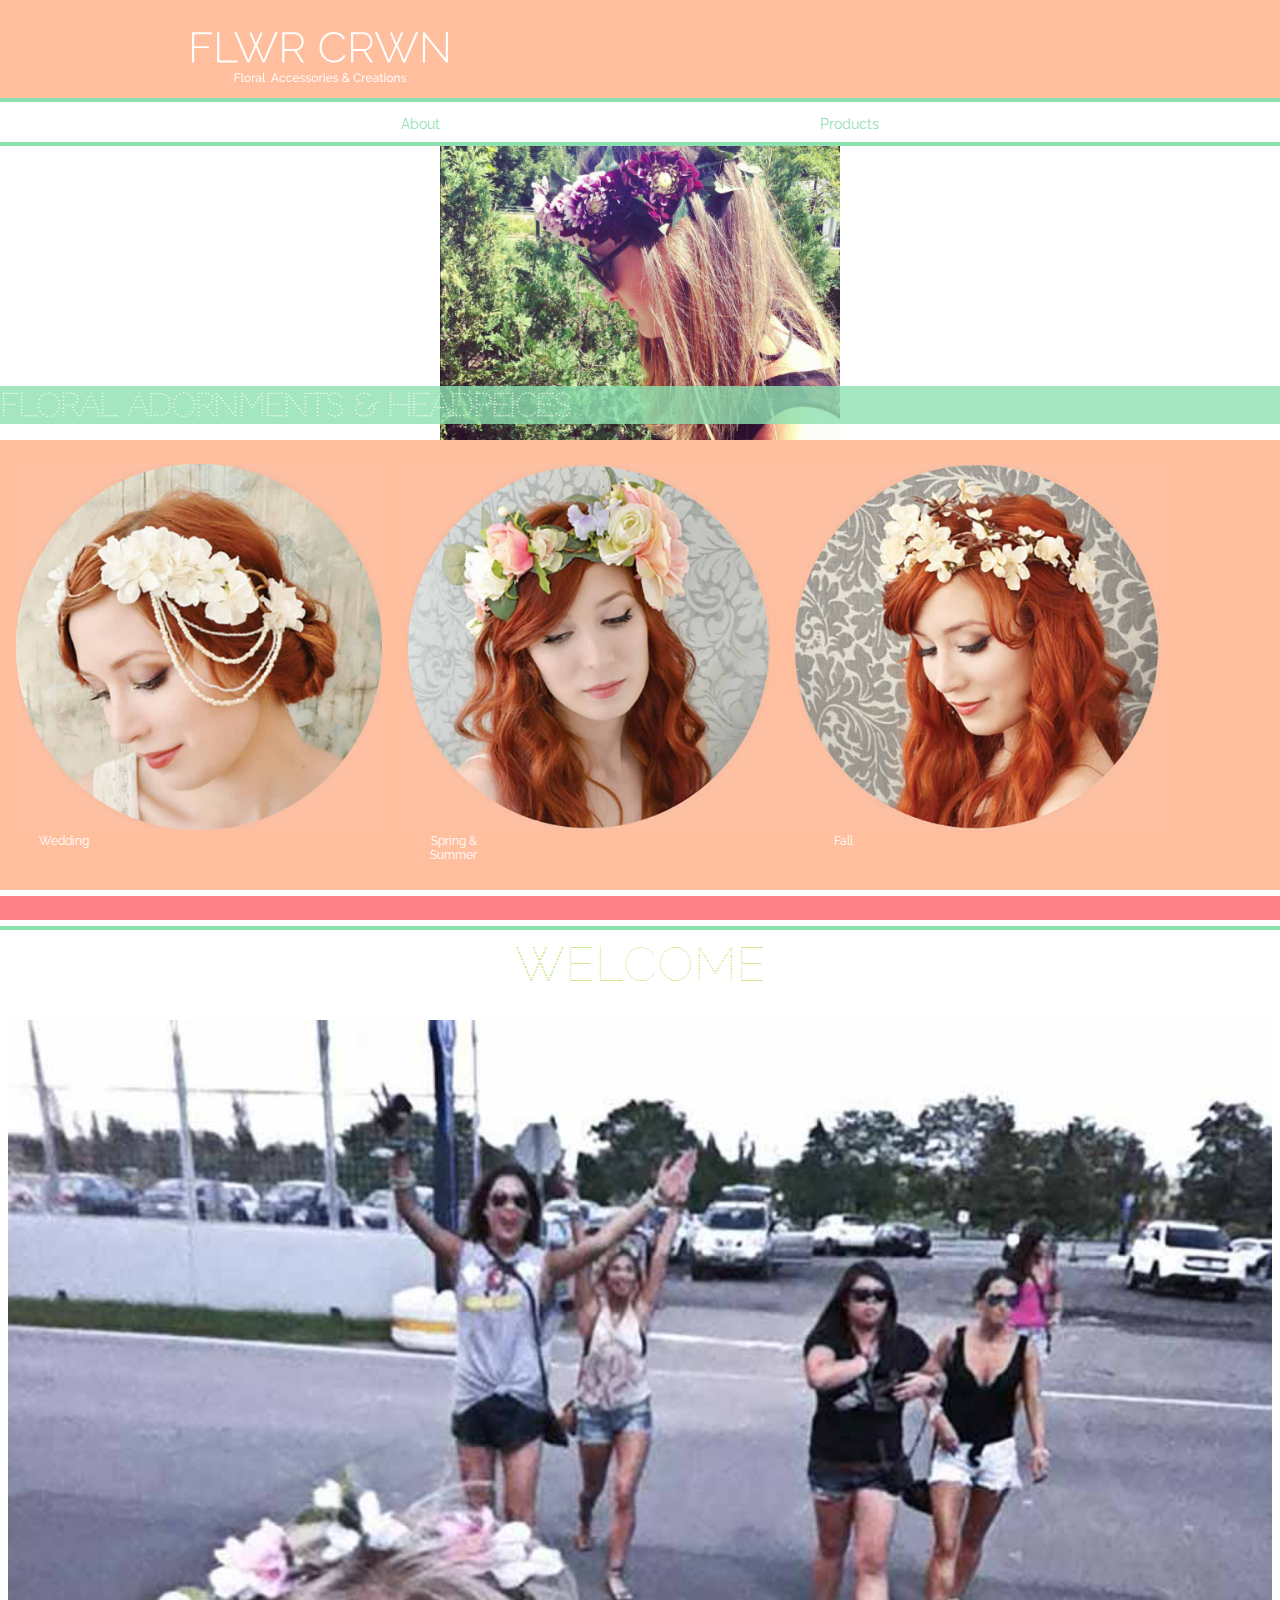
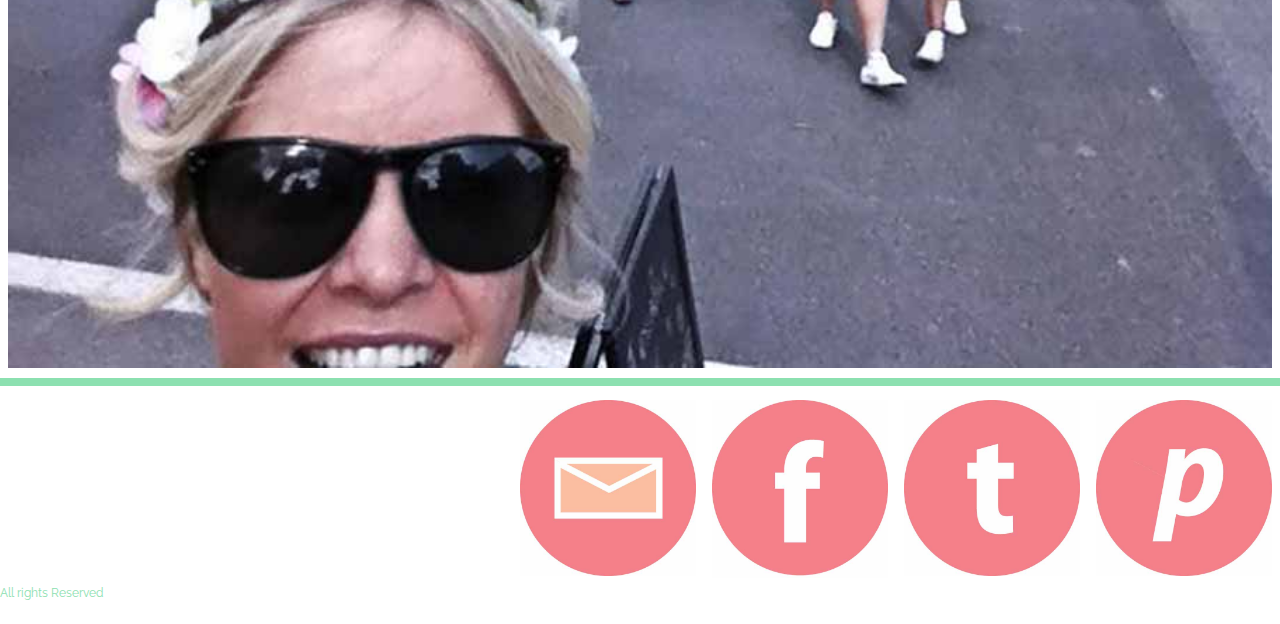
<file: index.html>
<!DOCTYPE html>
<html lang="en-ca">
<head>
	<meta charset="utf-8">
	<title>FLWR CRWN</title>
	<meta name="viewport" content="width=device-width,initial-scale=1">
    <link href="css/general.css" rel="stylesheet">
    <link href='http://fonts.googleapis.com/css?family=Codystar|Raleway|Raleway+Dots' rel='stylesheet' type='text/css'>
    
</head>  
<body>
    
    <header>
        
        <a href="index.html">
            <img src="images/logo.svg" alt="logo" class="logo">
        </a>
            
        <nav class="nav-top">
            <ul>
                <li><a href="about.html">About</a></li>
                <li><a href="products.html" class="selected">Products</a></li>
            </ul> 
        </nav>
    
    </header>
    
    <div class="billboard">
		<h1> FLORAL ADORNMENTS &amp; HEADPEICES</h1>
	</div>
    
    <article>
  
    <div class="buckets">
            
       <a href="products.html">
            <figure>
                <img src="images/springcircle.jpg" alt="Wedding">
				<figcaption>Wedding</figcaption>
            </figure>
        </a>
        
        <a href="products.html">
            <figure>
                <img src="images/springsummercircle.jpg" alt="Spring and Summer">
				<figcaption>Spring &amp; Summer</figcaption>
            </figure>
        </a>
            
        <a href="products.html">
            <figure>
             <img src="images/autumncircle.jpg" alt="Fall">
                <figcaption>Fall</figcaption>
            </figure>
        </a>
		
    </div>
        
        <hr>
        
        <hr class="thingreenline">
    
        <h2> Welcome </h2>
    
         <figure class="emma">
                <img src="images/emmaflower.jpg" alt="Emma Flower">
        </figure>
        
        <hr class="thickgreenline">
    
    </article>
    
    <footer>
        
         <div class="buckets2">
                <figure>
            <a href="http://www.pinterest.com">
                <img src="images/pinterest.jpg" alt="Pinterest">
            </a>
            </figure>
             
             <figure>
            <a href="http://tumblr.com">
                <img src="images/tumblr.jpg" alt="Tumblr">
            </a>
            </figure>
             
             <figure>
            <a href="http://facebook.com">
                <img src="images/facebook.jpg" alt="Facebook">
            </a>
             </figure>
             
            <figure>
            <a href="http://gmail.com">
                <img src="images/mail.jpg" alt="Mail">
            </a>
             </figure>
        </div>
       
        
        <h3> All rights Reserved</h3>
    </footer>  
    
    
</body>
</html>
</file>
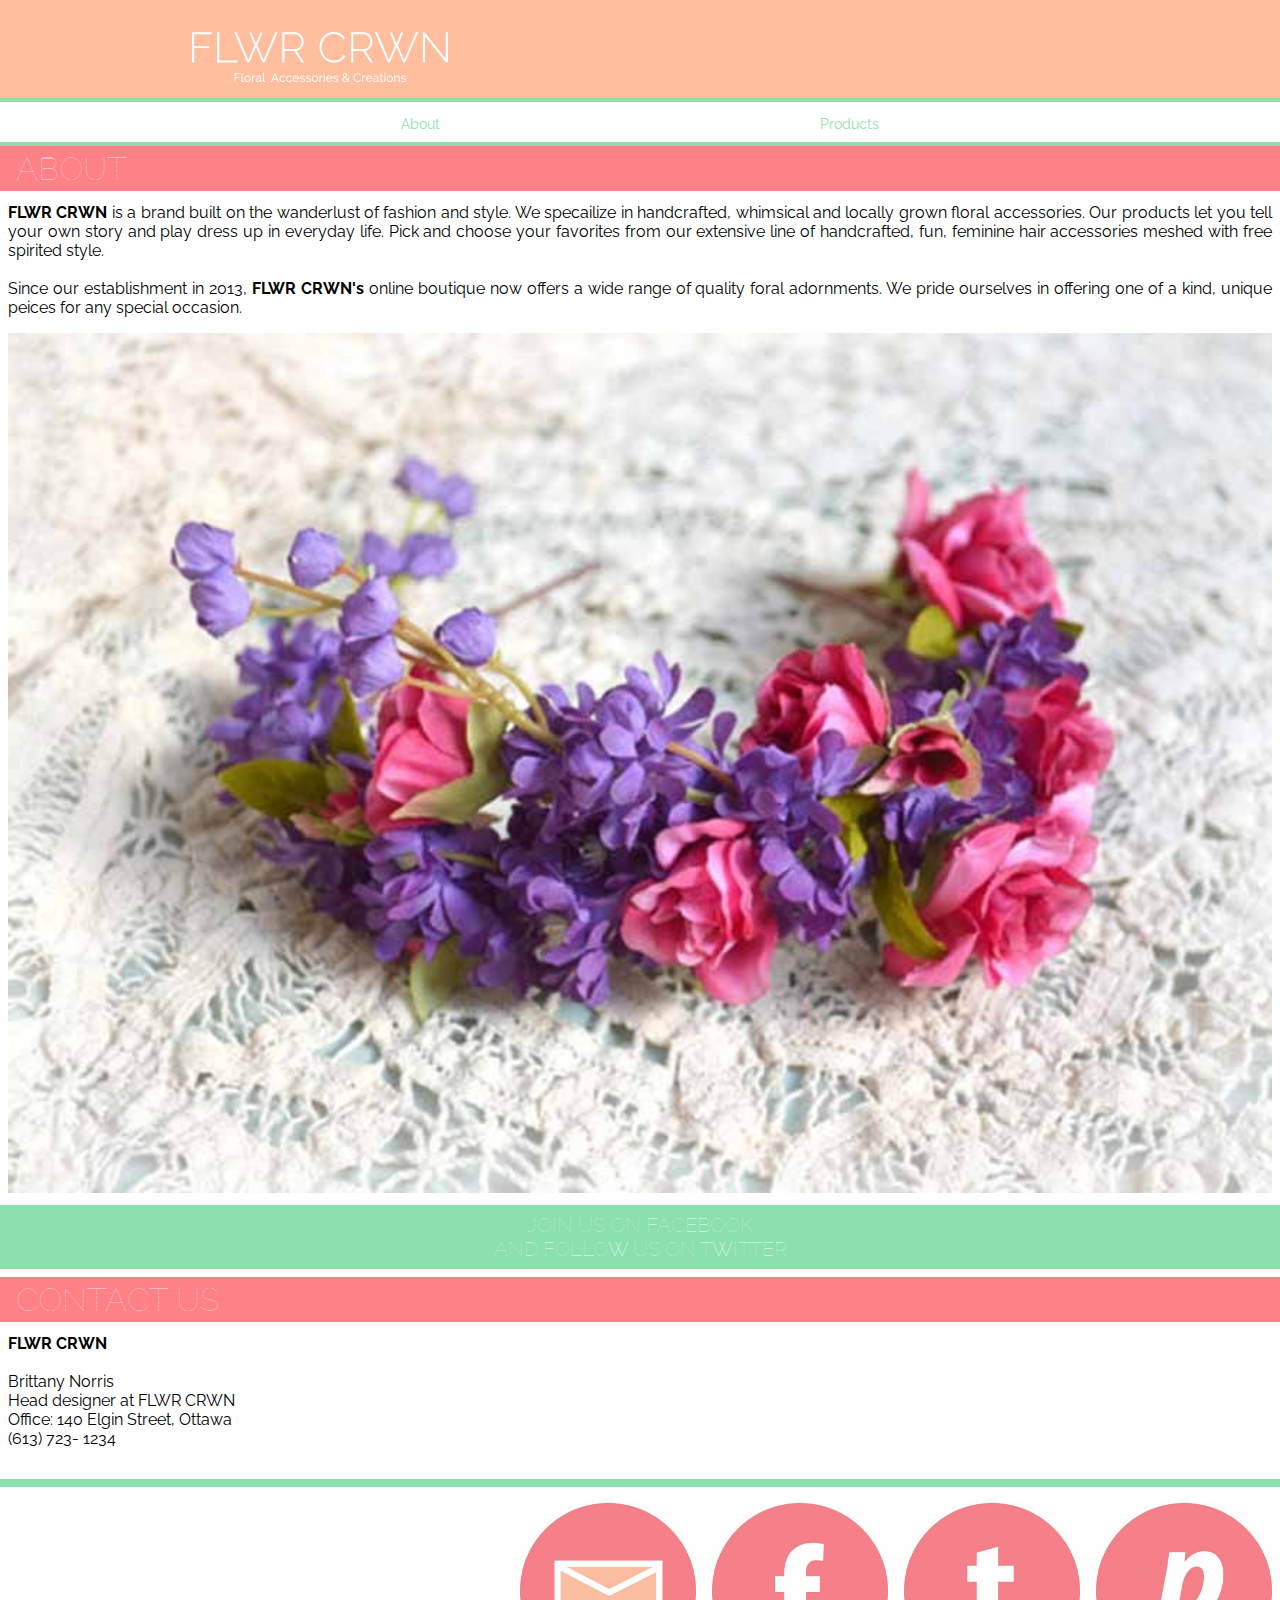
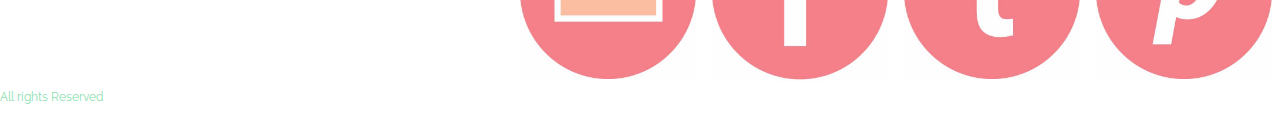
<file: about.html>
<!DOCTYPE html>
<html lang="en-ca">
<head>
    <link href='http://fonts.googleapis.com/css?family=Raleway|Raleway+Dots' rel='stylesheet' type='text/css'>
	<meta charset="utf-8">
	<title>FLWR CRWN</title>
	<meta name="viewport" content="width=device-width,initial-scale=1">
    <link href="css/general.css" rel="stylesheet">
</head>  
<body>
    
    <header>
        
        <a href="index.html">
            <img src="images/logo.svg" alt="logo" class="logo">
        </a>
            
        <nav class="nav-top">
            <ul>
                <li><a href="about.html">About</a></li>
                <li><a href="products.html" class="selected">Products</a></li>
            </ul> 
        </nav>
    
    </header>
    
    <h4> ABOUT </h4>
    
    <article class=about>
  
      <strong>FLWR CRWN</strong> is a brand built on the wanderlust of fashion and style. We specailize in handcrafted, whimsical and locally grown floral accessories. Our products let you tell your own story and play dress up in everyday life. Pick and choose your favorites from our extensive line of handcrafted, fun, feminine hair accessories meshed with free spirited style. <br><br> Since our establishment in 2013, <strong>FLWR CRWN's</strong> online boutique now offers a wide range of quality foral adornments. We pride ourselves in offering one of a kind, unique peices for any special occasion. 
        
    </article>
    
    <figure class="emma">
                <img src="images/aboutpage.jpg" alt="headpeice">
    </figure>
    
    <h5> JOIN US ON FACEBOOK <br>AND FOLLOW US ON TWITTER</h5>
    
    <h4> CONTACT US </h4>
    
    <article class=about>
  <strong>FLWR CRWN</strong><br><br>Brittany Norris <br> Head designer at FLWR CRWN <br> Office: 140 Elgin Street, Ottawa <br> (613) 723- 1234 <br> <br> </article> 

    <hr class="thickgreenline">
    
    <footer>
        
         <div class="buckets2">
                <figure>
            <a href="http://www.pinterest.com">
                <img src="images/pinterest.jpg" alt="Pinterest">
            </a>
            </figure>
             
             <figure>
            <a href="http://tumblr.com">
                <img src="images/tumblr.jpg" alt="Tumblr">
            </a>
            </figure>
             
             <figure>
            <a href="http://facebook.com">
                <img src="images/facebook.jpg" alt="Facebook">
            </a>
             </figure>
             
            <figure>
            <a href="http://gmail.com">
                <img src="images/mail.jpg" alt="Mail">
            </a>
             </figure>
        </div>
        
        <h3> All rights Reserved</h3>
    </footer>  
    
</body>
</html>
</file>
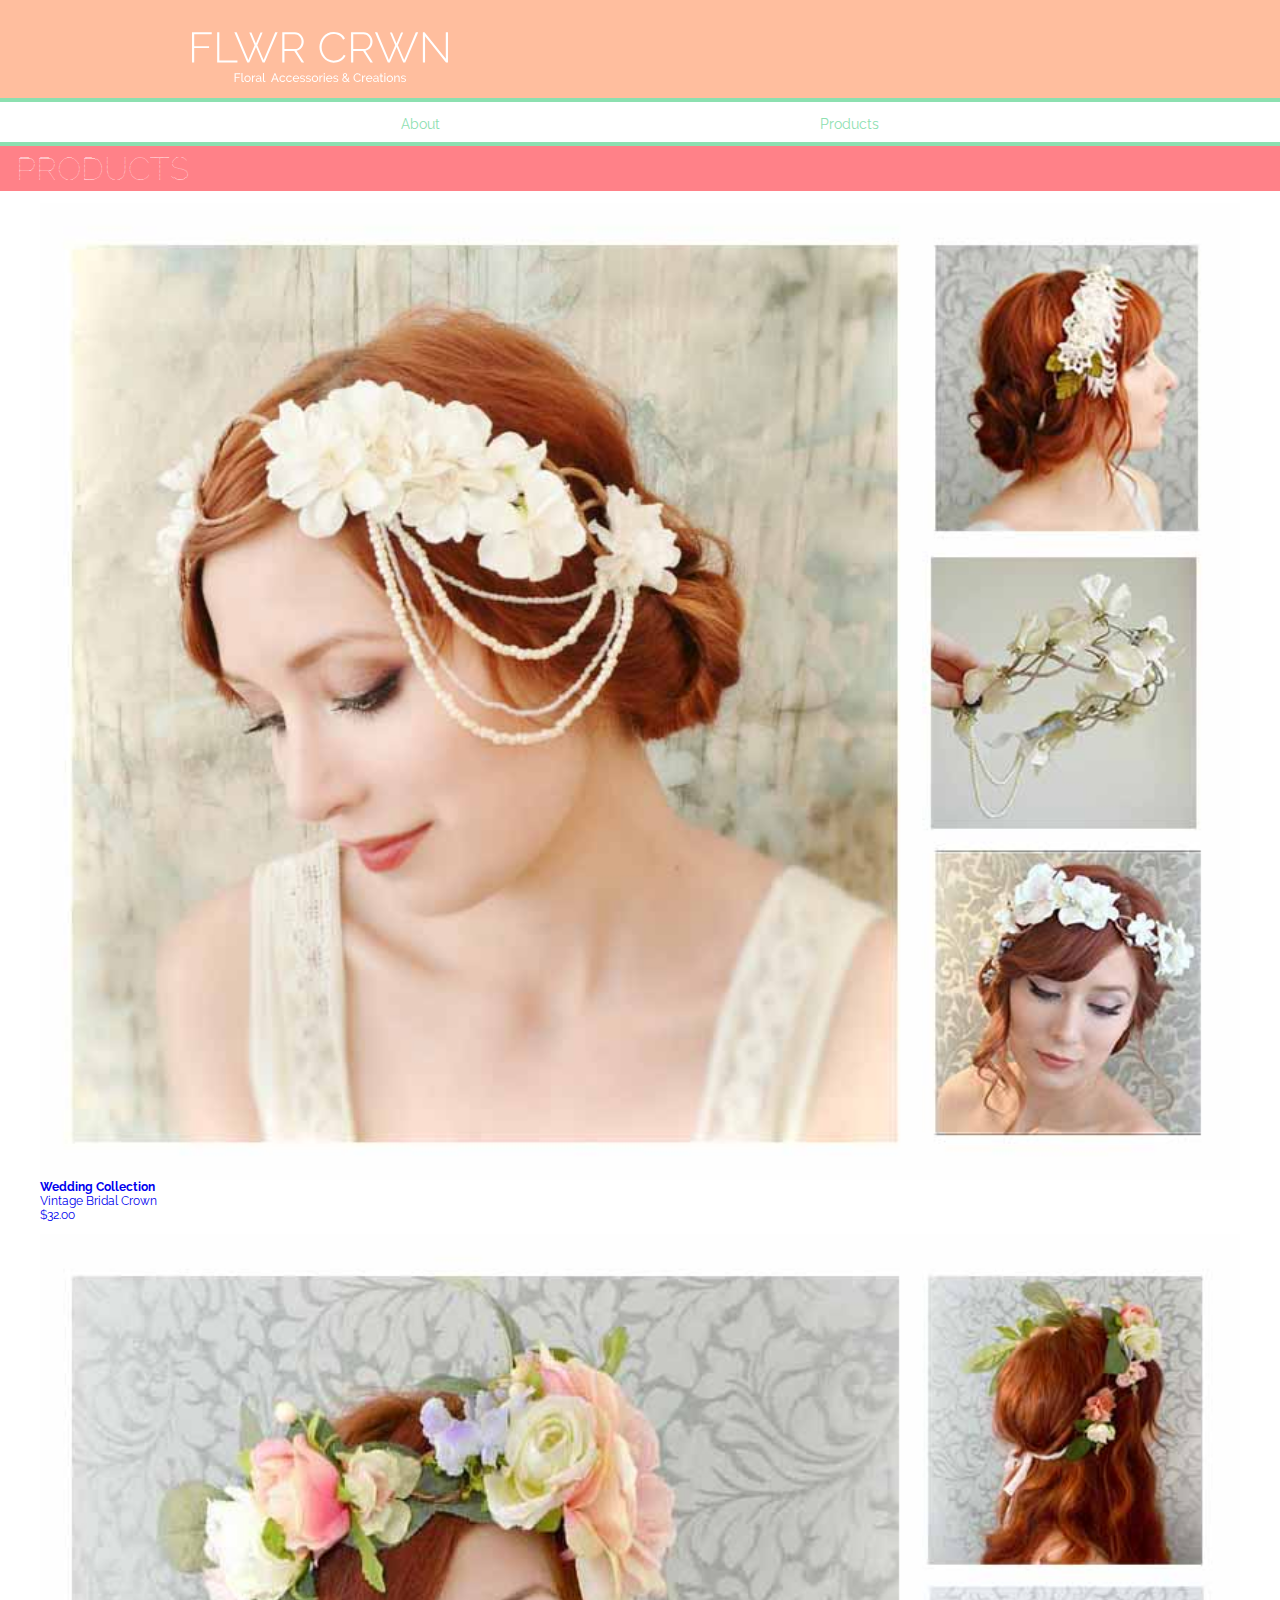
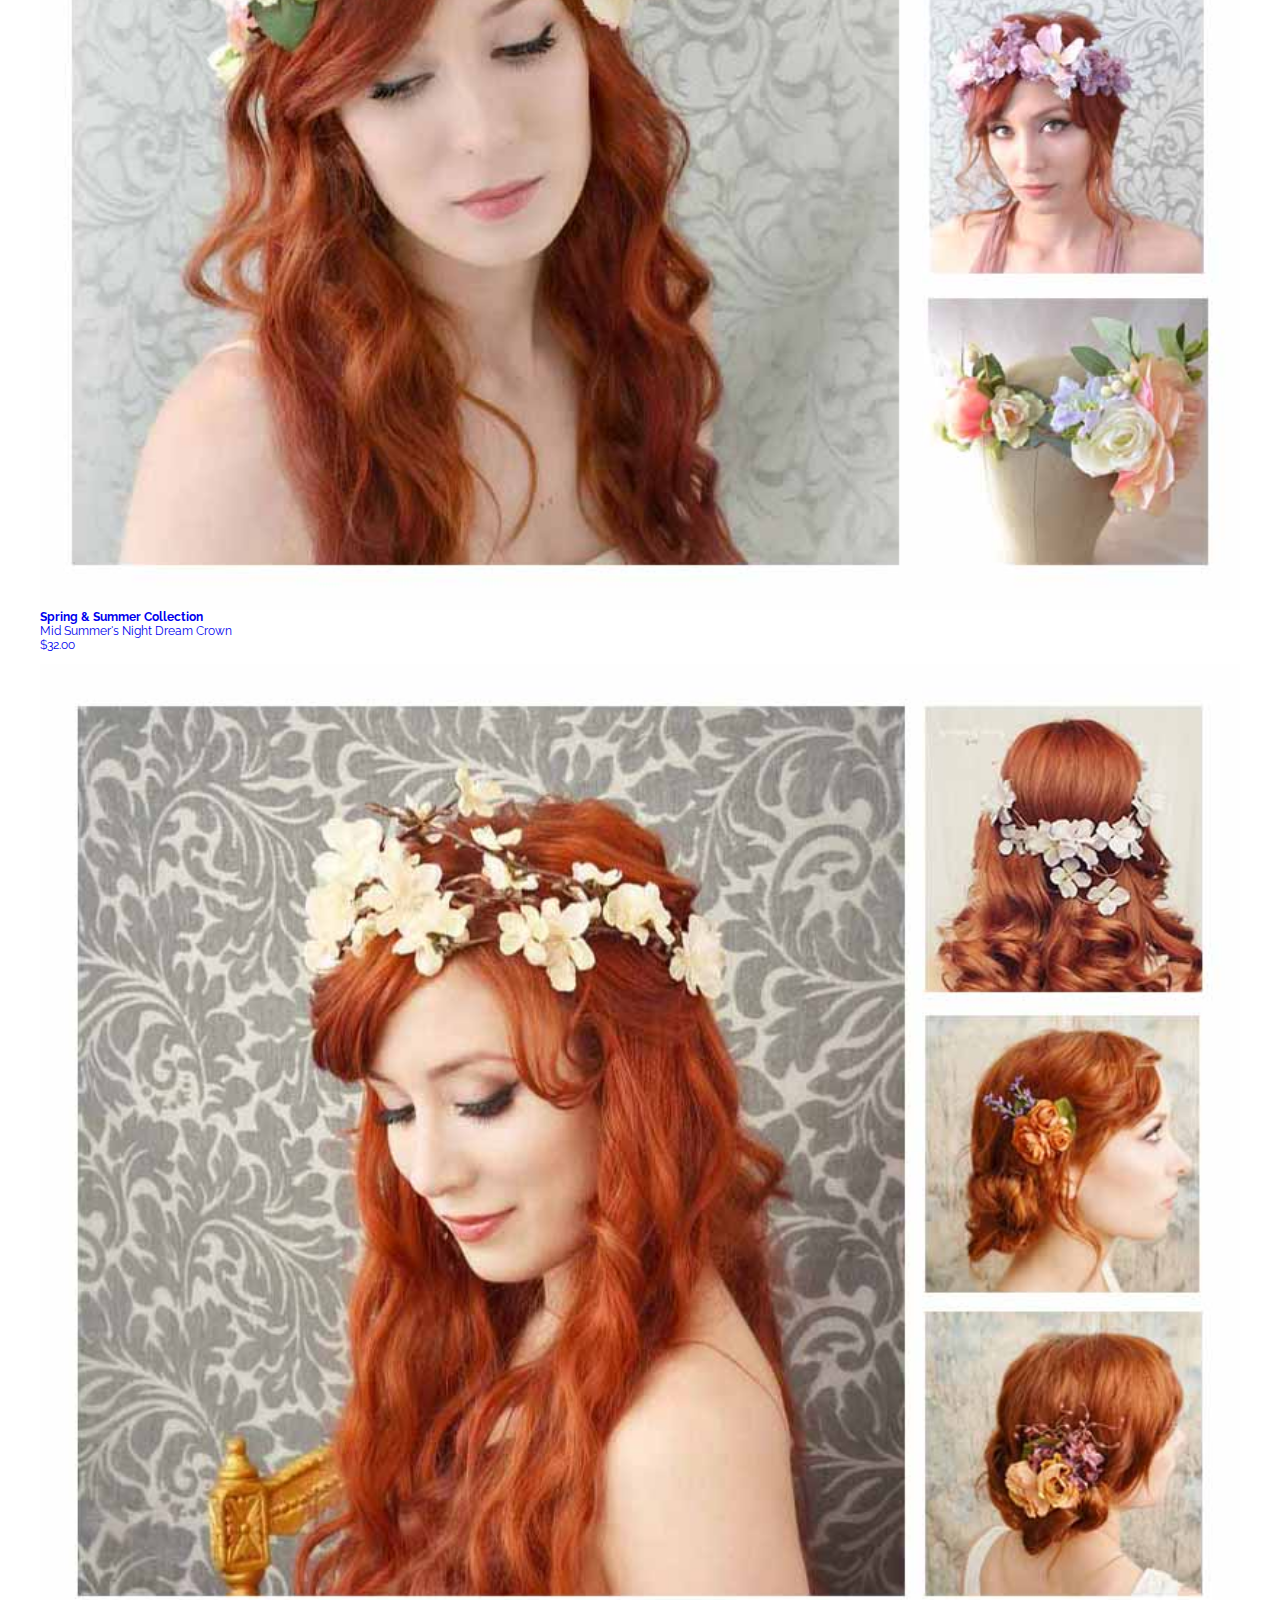
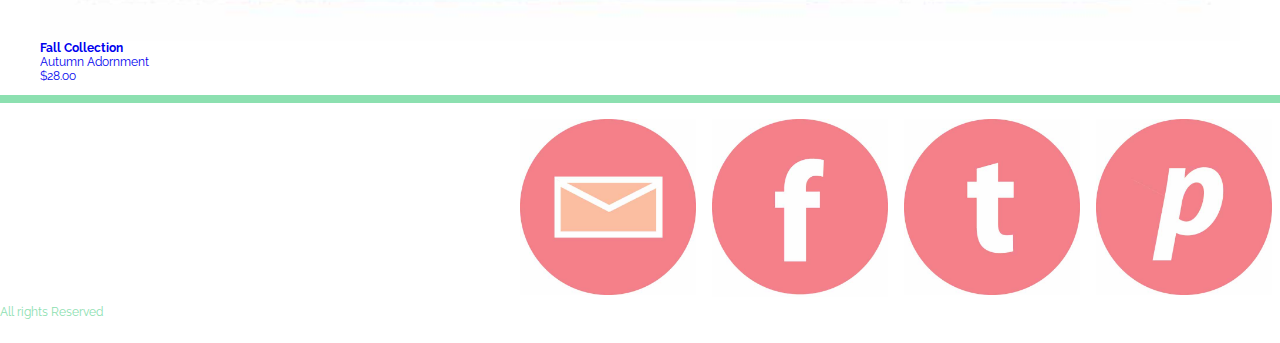
<file: products.html>
<!DOCTYPE html>
<html lang="en-ca">
<head>
    <link href='http://fonts.googleapis.com/css?family=Raleway|Raleway+Dots' rel='stylesheet' type='text/css'>
	<meta charset="utf-8">
	<title>FLWR CRWN</title>
	<meta name="viewport" content="width=device-width,initial-scale=1">
    <link href="css/general.css" rel="stylesheet">
</head>  
<body>
    
    <header>
        
        <a href="index.html">
            <img src="images/logo.svg" alt="logo" class="logo">
        </a>
            
        <nav class="nav-top">
            <ul>
                <li><a href="about.html">About</a></li>
                <li><a href="products.html" class="selected">Products</a></li>
            </ul> 
        </nav>
    
    </header>
    
    <article>
        
        <h4> Products </h4>
        
        <figure>
            <a href="products.html">
                <img src="images/weddingcollage.jpg" alt="Wedding">
				<figcaption><strong>Wedding Collection</strong><br>Vintage Bridal Crown<br>$32.oo</figcaption>
            </a>
        </figure>
		
        <figure>
            <a href="products.html">
                <img src="images/springcollage.jpg" alt="Spring & Summer">
				<figcaption><strong>Spring &amp; Summer Collection</strong><br> Mid Summer's Night Dream Crown<br>$32.oo</figcaption>
            </a>
        </figure>
        
        <figure>
            <a href="products.html">
                <img src="images/fallcollage.jpg" alt="Fall">
                <figcaption><strong>Fall Collection</strong><br>Autumn Adornment<br>$28.oo</figcaption>
            </a>
        </figure>

    </article>
    
     <hr class="thickgreenline">
    
    <footer>
        
         <div class="buckets2">
                <figure>
            <a href="http://www.pinterest.com">
                <img src="images/pinterest.jpg" alt="Pinterest">
            </a>
            </figure>
             
             <figure>
            <a href="http://tumblr.com">
                <img src="images/tumblr.jpg" alt="Tumblr">
            </a>
            </figure>
             
             <figure>
            <a href="http://facebook.com">
                <img src="images/facebook.jpg" alt="Facebook">
            </a>
             </figure>
             
            <figure>
            <a href="http://gmail.com">
                <img src="images/mail.jpg" alt="Mail">
            </a>
             </figure>
        </div>
       
        <h3> All rights Reserved</h3>
    </footer>   
    
</body>
</html>
</file>
<file: css/general.css>
@charset "utf-8";

@-moz-viewport { width: device-width; scale: 1; }
@-ms-viewport { width: device-width; scale: 1; }
@-o-viewport { width: device-width; scale: 1; }
@-webkit-viewport { width: device-width; scale: 1; }
@viewport { width: device-width; scale: 1; }

* {
	-moz-box-sizing: border-box;
	-webkit-box-sizing: border-box;
	box-sizing: border-box;
}

html {
	-moz-text-size-adjust: 100%;
	-ms-text-size-adjust: 100%;
	-webkit-text-size-adjust: 100%;
	text-size-adjust: 100%;
    
    font-size: 100%;
    font-family:'Raleway', sans-serif 
}

img {
	width: 100%;
    display: block;
}

body {
	margin: 0;
	padding: 0;
}

header {
    overflow: hidden;
    background-color: #FFBE9E;
}
    
.logo {
    display: block;
    width: 16rem;
    margin: 2rem 1rem 1rem 15%;
}

.billboard {
    overflow: hidden;
    background-image: url(../images/annieflower.jpg);
    background-repeat: no-repeat;
    background-position: center center;
    background-size: 25rem;  
}

h1 {
    margin: 15rem 0 1rem 0;
    background-color: rgba(140, 224, 176, .8); 
    font-family:'codystar', sans-serif ;
    font-size: 2rem;
    font-weight: normal;
    color: white;
    padding:0;  
    letter-spacing:-.1rem;   
}

.nav-top {
    clear:both;
}

.nav-top ul {
    margin: 0;
    padding: .75rem;
    height: 3rem;
    background-color: white;
    border-top: 1rem solid #8CE0B0;
    border-bottom: .25rem solid #8CE0B0;
    border-top: .25rem solid #8CE0B0;  
    border-color:#8CE0B0;
    text-align: center;
    list-style-type: none;
}

.nav-top li {
    display:inline;
    margin:0;
    padding:0;
}

.nav-top a,
.nav-top a:link,
.nav-top a:visited {
    display:inline-block;
    font-family:'raleway', sans-serif;
    padding: 0rem 15%;
    color:#8CE0B0;
    font-size: .85rem;
    text-decoration:none;
}

article {
    margin:0;
    font-size: .75rem;
    text-align: justify
}

.annieflower {
    margin: 0;
    padding: .25rem;
}

.buckets {
    overflow: hidden;
    padding: .25rem;
    margin: 0;
    background-color: #FFBE9E;
}

.buckets figure {
    float: left;
    width: 30%;
    margin: .25rem .25rem; 
    padding: 1rem .5rem 1rem .5rem;
    align-content: center;
}

.buckets figure:nth-child(even) {
    margin: 0;     
}

.buckets figcaption {
    background-color: #FFBE9E;
    width: 6rem;
    margin:0; 
    padding: .25rem;
    font-family: 'Raleway';
    text-decoration: none;
    font-size: .75rem;
    color: white;  
    text-align: center;
}

figure a,
figure a:link,
figure a:visited {
    text-decoration: none;  
}

hr {
    border: 0; 
    width: 100%;
    background-color: #FF8188;
    height: 1.5rem;  
}

h2 {
    font-family: 'Raleway dots', cursive;
    font-weight: 300;
    font-size: 3rem;
    text-transform: uppercase;
    margin: 0 0 1.5rem;
    background-color: white;
    text-align: center;
    color: #94D500;
}

.emma {
    margin: .25rem;
    padding: .25rem;
    align-content: center;
}
    
.thingreenline {
    border: 0;
    width: 100%;
    background-color:#8CE0B0;
    height: .25rem;    
}

.thickgreenline {
    border: 0;
    width: 100%;
    background-color:#8CE0B0;
    height: .5rem;
}
    
.buckets2 {
    overflow: hidden;
    padding: 0;
    margin: 0;
    background-color: white;
}

.buckets2 figure {
    float: right;
    width: 15%;
    margin: 0; 
    padding: .5rem;
    align-content:center;   
}

.buckets2 figure:nth-child(even) {
    margin: 0;     
}

h3 {
    font-family: 'Raleway', cursive;
    font-weight: normal;
    font-size: .75rem;
    margin: 0 0 1.5rem;
    text-align: left;
    color: #8CE0B0;
}
    
h4 { 
    font-family: 'Raleway dots', cursive;
    font-weight: normal;
    font-size: 2rem;
    text-transform: uppercase;
    margin: 0 0 .25rem;
    padding: .25rem 1rem;
    background-color: #FF8188;
    color: white;
}

h5 { 
    font-family: 'Raleway dots', cursive;
    font-weight: normal;
    font-size: 1.25rem;
    text-transform: uppercase;
    text-align: center;
    padding: .5rem 0;
    margin: .5rem 0;
    background-color: #8CE0B0;
    color: white;
}

.about {
    margin: .5rem 0;
    padding: .25rem .5rem;
    font-size: 1rem;
    text-align: justify;
}

.buckets3 {
    overflow: hidden;
    padding: 0;
    margin: 0;
    background-color: #FFBE9E;
}

.buckets3 figure {
    float: left;
    width: 30%;
    margin: 0 .5rem 0; 
    padding: .5rem;
    align-content: center;
}

.buckets3 figure:nth-child(even) {
    margin: 0;     
}

.buckets3 figcaption {
    background-color: white;
    width: 100%;
    height: 1rem;
    display: inline;
    font-family: 'Raleway';
    text-decoration: none;
    font-size: .75rem;
    color:white;
    text-align: center;
}

figure a,
figure a:link,
figure a:visited {
    text-decoration: none;  
}
</file>
